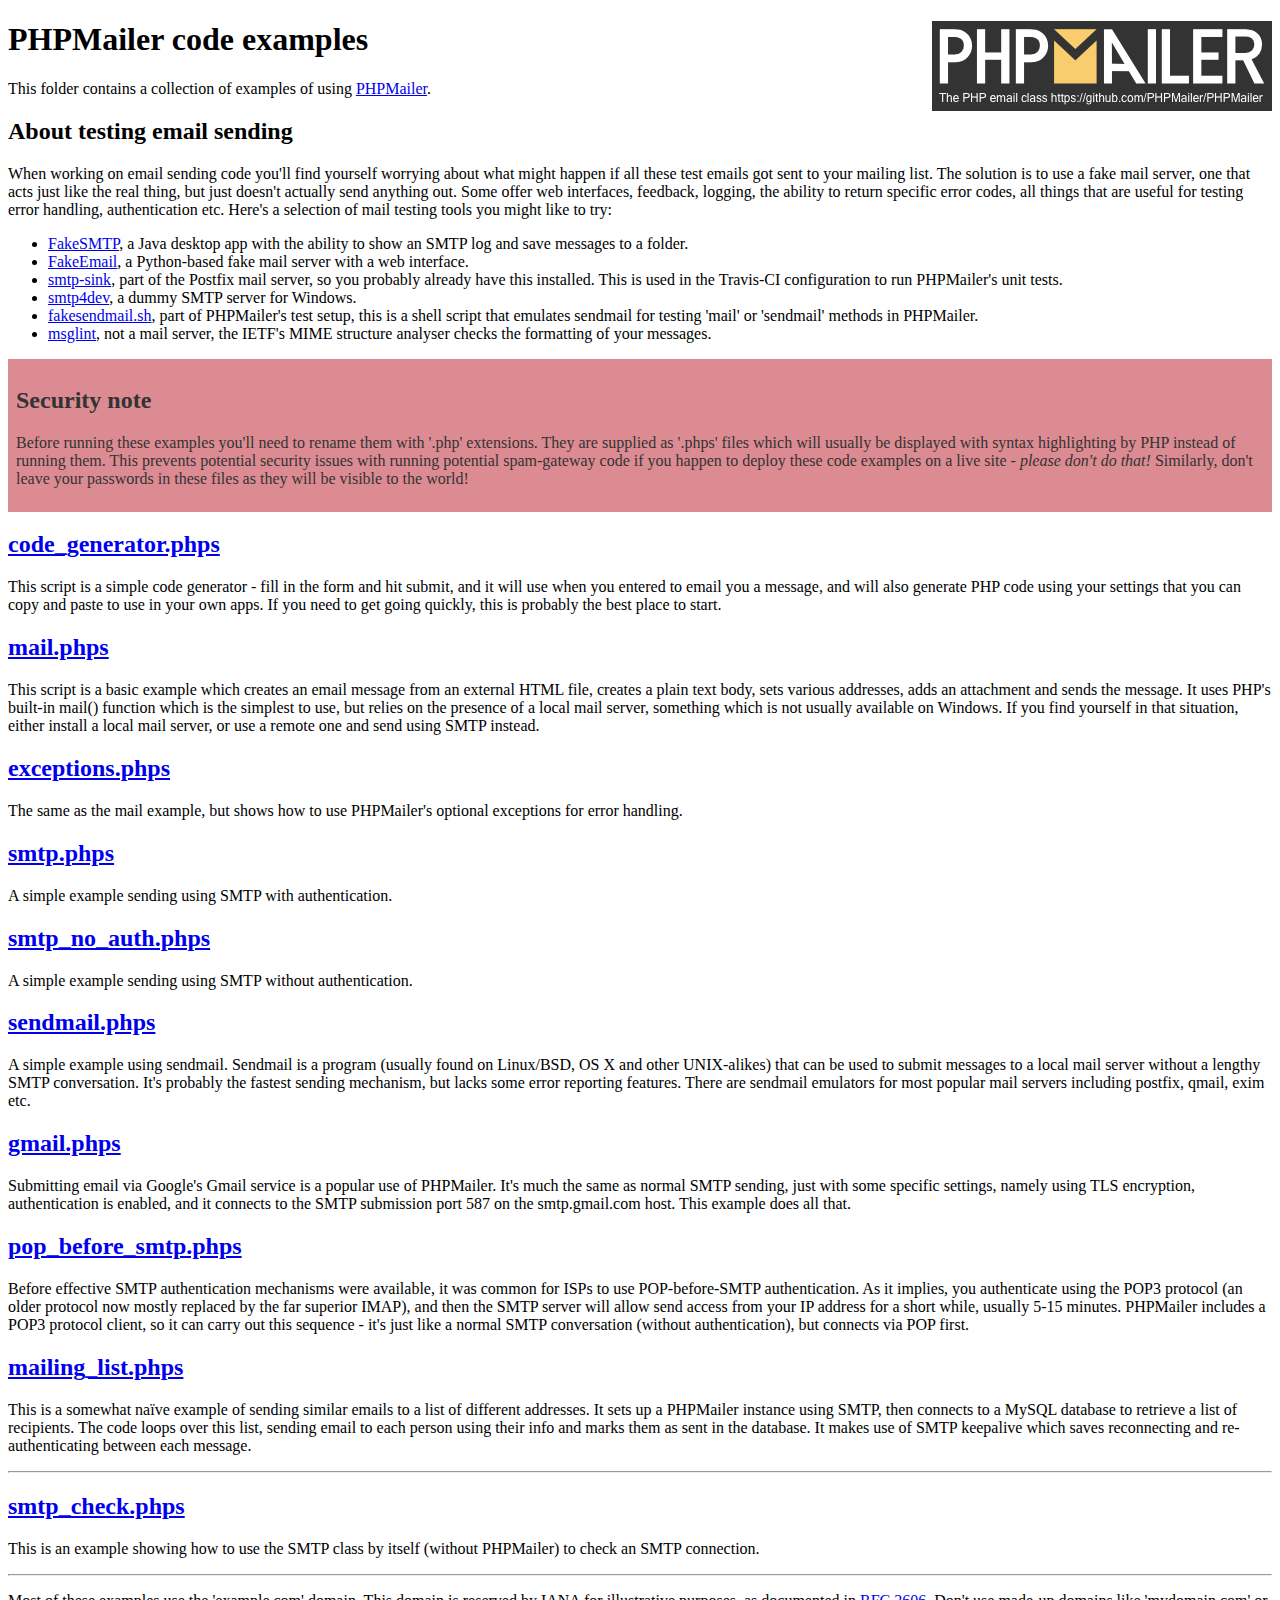
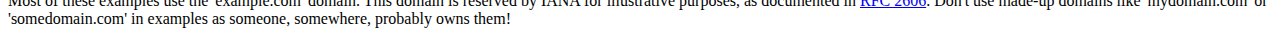
<file: encuestas/PHPMailer/examples/index.html>
<!DOCTYPE html>
<html>
<head>
	<meta charset="UTF-8">
	<title>PHPMailer Examples</title>
</head>
<body>
<h1>PHPMailer code examples<a href="https://github.com/PHPMailer/PHPMailer"><img src="images/phpmailer.png" style="float:right; border:0;" alt="PHPMailer logo"></a></h1>
<p>This folder contains a collection of examples of using <a href="https://github.com/PHPMailer/PHPMailer">PHPMailer</a>.</p>
<h2>About testing email sending</h2>
<p>When working on email sending code you'll find yourself worrying about what might happen if all these test emails got sent to your mailing list. The solution is to use a fake mail server, one that acts just like the real thing, but just doesn't actually send anything out. Some offer web interfaces, feedback, logging, the ability to return specific error codes, all things that are useful for testing error handling, authentication etc. Here's a selection of mail testing tools you might like to try:</p>
<ul>
  <li><a href="https://github.com/Nilhcem/FakeSMTP">FakeSMTP</a>, a Java desktop app with the ability to show an SMTP log and save messages to a folder. </li>
  <li><a href="https://github.com/isotoma/FakeEmail">FakeEmail</a>, a Python-based fake mail server with a web interface.</li>
  <li><a href="http://www.postfix.org/smtp-sink.1.html">smtp-sink</a>, part of the Postfix mail server, so you probably already have this installed. This is used in the Travis-CI configuration to run PHPMailer's unit tests.</li>
  <li><a href="http://smtp4dev.codeplex.com">smtp4dev</a>, a dummy SMTP server for Windows.</li>
  <li><a href="https://github.com/PHPMailer/PHPMailer/blob/master/test/fakesendmail.sh">fakesendmail.sh</a>, part of PHPMailer's test setup, this is a shell script that emulates sendmail for testing 'mail' or 'sendmail' methods in PHPMailer.</li>
  <li><a href="http://tools.ietf.org/tools/msglint/">msglint</a>, not a mail server, the IETF's MIME structure analyser checks the formatting of your messages.</li>
</ul>
<div style="padding: 8px; color: #333333; background-color: #dc8b92">
<h2>Security note</h2>
<p>Before running these examples you'll need to rename them with '.php' extensions. They are supplied as '.phps' files which will usually be displayed with syntax highlighting by PHP instead of running them. This prevents potential security issues with running potential spam-gateway code if you happen to deploy these code examples on a live site - <em>please don't do that!</em> Similarly, don't leave your passwords in these files as they will be visible to the world!</p>
</div>
<h2><a href="code_generator.phps">code_generator.phps</a></h2>
<p>This script is a simple code generator - fill in the form and hit submit, and it will use when you entered to email you a message, and will also generate PHP code using your settings that you can copy and paste to use in your own apps. If you need to get going quickly, this is probably the best place to start.</p>
<h2><a href="mail.phps">mail.phps</a></h2>
<p>This script is a basic example which creates an email message from an external HTML file, creates a plain text body, sets various addresses, adds an attachment and sends the message. It uses PHP's built-in mail() function which is the simplest to use, but relies on the presence of a local mail server, something which is not usually available on Windows. If you find yourself in that situation, either install a local mail server, or use a remote one and send using SMTP instead.</p>
<h2><a href="exceptions.phps">exceptions.phps</a></h2>
<p>The same as the mail example, but shows how to use PHPMailer's optional exceptions for error handling.</p>
<h2><a href="smtp.phps">smtp.phps</a></h2>
<p>A simple example sending using SMTP with authentication.</p>
<h2><a href="smtp_no_auth.phps">smtp_no_auth.phps</a></h2>
<p>A simple example sending using SMTP without authentication.</p>
<h2><a href="sendmail.phps">sendmail.phps</a></h2>
<p>A simple example using sendmail. Sendmail is a program (usually found on Linux/BSD, OS X and other UNIX-alikes) that can be used to submit messages to a local mail server without a lengthy SMTP conversation. It's probably the fastest sending mechanism, but lacks some error reporting features. There are sendmail emulators for most popular mail servers including postfix, qmail, exim etc.</p>
<h2><a href="gmail.phps">gmail.phps</a></h2>
<p>Submitting email via Google's Gmail service is a popular use of PHPMailer. It's much the same as normal SMTP sending, just with some specific settings, namely using TLS encryption, authentication is enabled, and it connects to the SMTP submission port 587 on the smtp.gmail.com host. This example does all that.</p>
<h2><a href="pop_before_smtp.phps">pop_before_smtp.phps</a></h2>
<p>Before effective SMTP authentication mechanisms were available, it was common for ISPs to use POP-before-SMTP authentication. As it implies, you authenticate using the POP3 protocol (an older protocol now mostly replaced by the far superior IMAP), and then the SMTP server will allow send access from your IP address for a short while, usually 5-15 minutes. PHPMailer includes a POP3 protocol client, so it can carry out this sequence - it's just like a normal SMTP conversation (without authentication), but connects via POP first.</p>
<h2><a href="mailing_list.phps">mailing_list.phps</a></h2>
<p>This is a somewhat naïve example of sending similar emails to a list of different addresses. It sets up a PHPMailer instance using SMTP, then connects to a MySQL database to retrieve a list of recipients. The code loops over this list, sending email to each person using their info and marks them as sent in the database. It makes use of SMTP keepalive which saves reconnecting and re-authenticating between each message.</p>
<hr>
<h2><a href="smtp_check.phps">smtp_check.phps</a></h2>
<p>This is an example showing how to use the SMTP class by itself (without PHPMailer) to check an SMTP connection.</p>
<hr>
<p>Most of these examples use the 'example.com' domain. This domain is reserved by IANA for illustrative purposes, as documented in <a href="http://tools.ietf.org/html/rfc2606">RFC 2606</a>. Don't use made-up domains like 'mydomain.com' or 'somedomain.com' in examples as someone, somewhere, probably owns them!</p>
</body>
</html>
</file>
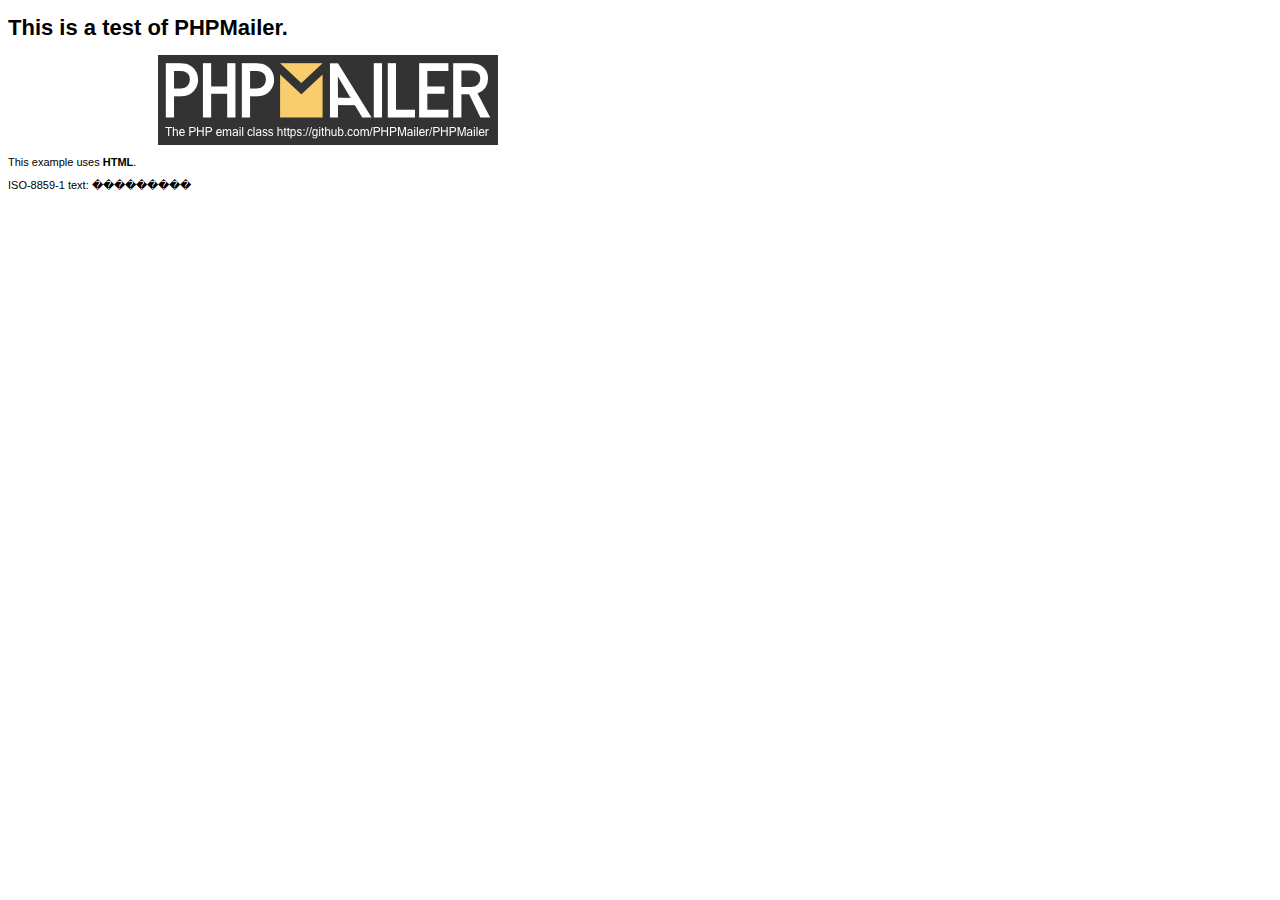
<file: encuestas/PHPMailer/examples/contents.html>
<!DOCTYPE HTML PUBLIC "-//W3C//DTD HTML 4.01 Transitional//EN" "http://www.w3.org/TR/html4/loose.dtd">
<html>
<head>
  <meta http-equiv="Content-Type" content="text/html; charset=utf-8">
  <title>PHPMailer Test</title>
</head>
<body>
<div style="width: 640px; font-family: Arial, Helvetica, sans-serif; font-size: 11px;">
  <h1>This is a test of PHPMailer.</h1>
  <div align="center">
    <a href="https://github.com/PHPMailer/PHPMailer/"><img src="images/phpmailer.png" height="90" width="340" alt="PHPMailer rocks"></a>
  </div>
  <p>This example uses <strong>HTML</strong>.</p>
  <p>ISO-8859-1 text: ���������</p>
</div>
</body>
</html>
</file>
